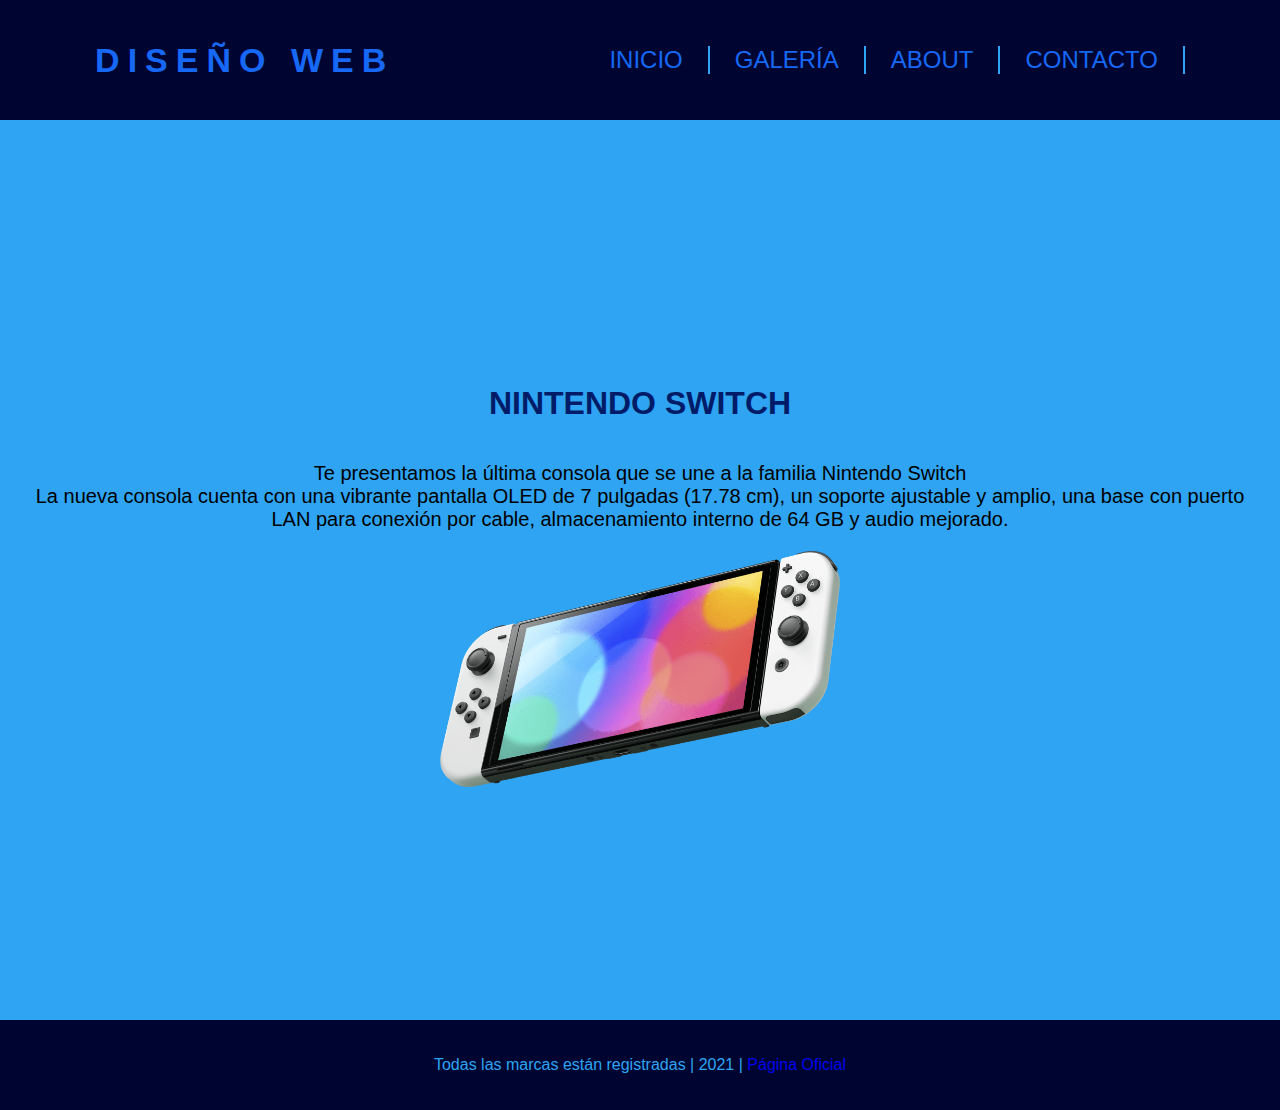
<file: index.html>
<!doctype html>
<html>
<head>
<meta charset="utf-8">
<title>ProyectoExamen</title>
<link rel="stylesheet" type="text/css" href="css/Proyecto.css">
<meta name="viewport" content="width=device-width, initial-scale=1.0, user-scalable=no, maximum-scale=1.0, minimun-scale=1.0">
</head>
	
<body>
	<header>
		<nav>
			<input type="checkbox" id="ckbox">
			<label for="ckbox" class="drawer">
				<i class="fa fa-bars" aria-hidden="true"></i>
			</label>
			<h1>DISEÑO WEB</h1>

			<ul class="menu-box">
				<li><a href="index.html" target="_self">Inicio</a></li>
				<li><a href="Galeria.html" target="_self">Galería</a></li>
				<li><a href="About.html" target="_self">About</a></li>
				<li><a href="Contacto.html" target="_self">Contacto</a></li>
			</ul>
		</nav>
	</header>
	
	<main>
		<div class="bloque1"><h1>NINTENDO SWITCH</h1>
		
		<p>Te presentamos la última consola que se une a la familia Nintendo Switch<br>
La nueva consola cuenta con una vibrante pantalla OLED de 7 pulgadas (17.78 cm), un soporte ajustable y amplio, una base con puerto LAN para conexión por cable, almacenamiento interno de 64 GB y audio mejorado.</p>
			
		<div class="imagen"> <img src="images/nintendo.png" alt="Nintendo Switch" width="400"/></div>
		</div>
	
	</main>
	
	<footer>
		<p>Todas las marcas están registradas | 2021 | <a href="https://www.nintendo.com/es_LA/switch/oled-model/" target="_blank">Página Oficial</a></p>
	</footer>

</body>
</html>
</file>
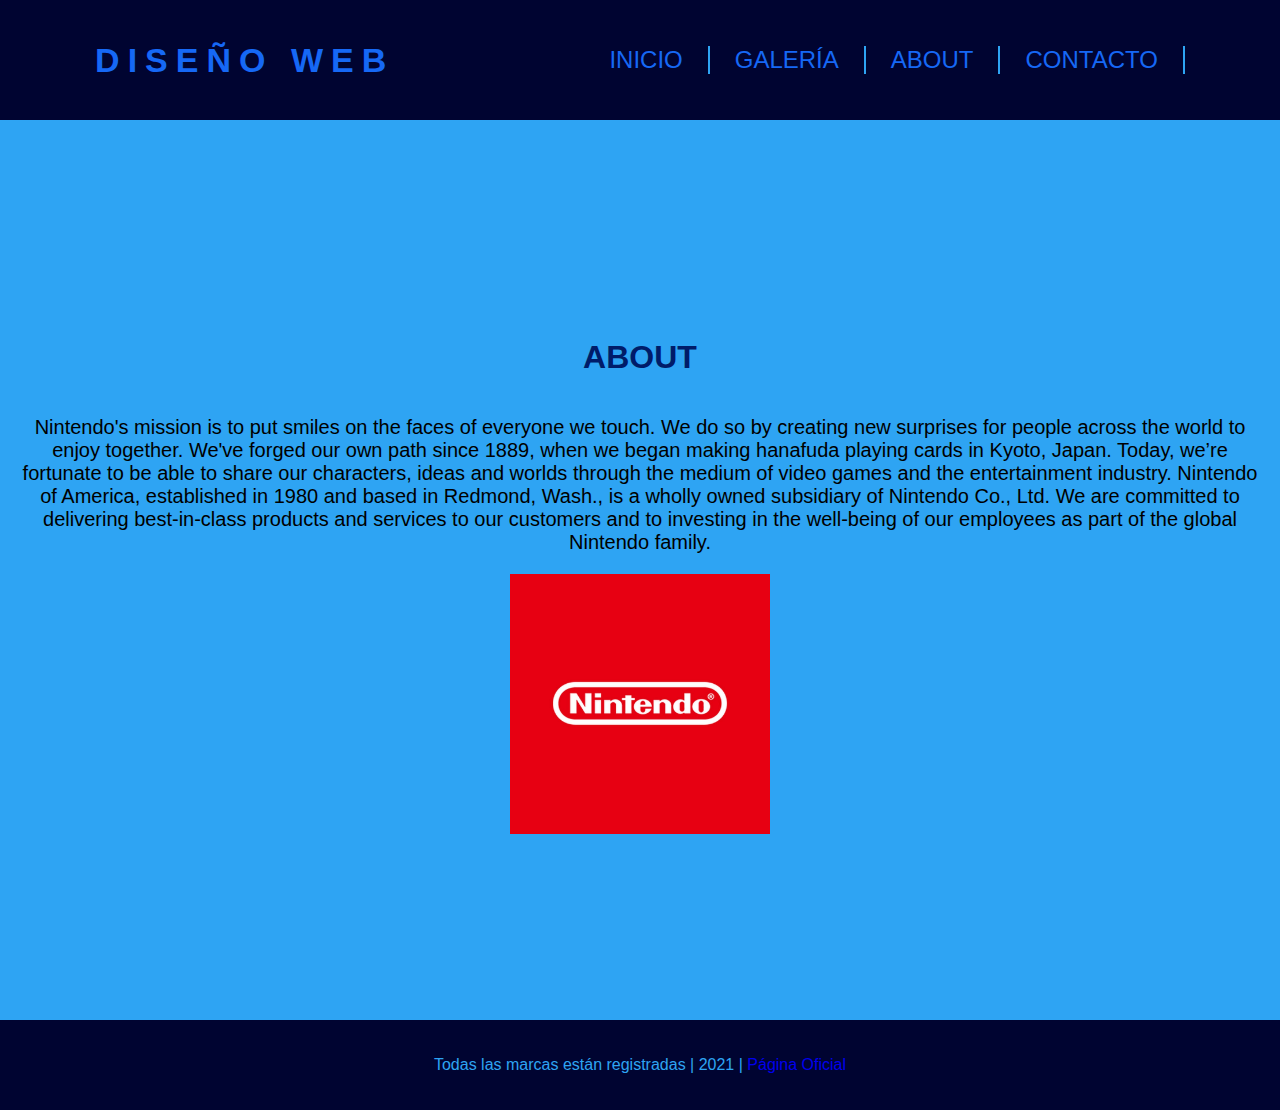
<file: About.html>
<!doctype html>
<html>
<head>
<meta charset="utf-8">
<title>ProyectoExamen</title>
<link rel="stylesheet" type="text/css" href="css/Proyecto.css">
<meta name="viewport" content="width=device-width, initial-scale=1.0, user-scalable=no, maximum-scale=1.0, minimun-scale=1.0">
</head>
	
<body>
	<header>
		<nav>
			<input type="checkbox" id="ckbox">
			<label for="ckbox" class="drawer">
				<i class="fa fa-bars" aria-hidden="true"></i>
			</label>
			<h1>DISEÑO WEB</h1>

			<ul class="menu-box">
				<li><a href="index.html" target="_self">Inicio</a></li>
				<li><a href="Galeria.html" target="_self">Galería</a></li>
				<li><a href="About.html" target="_self">About</a></li>
				<li><a href="Contacto.html" target="_self">Contacto</a></li>
			</ul>
		</nav>
	</header>
	
	<main>
		<div class="bloque1">
		<h1>ABOUT</h1>
		<p>Nintendo's mission is to put smiles on the faces of everyone we touch. We do so by creating new surprises for people across the world to enjoy together. We've forged our own path since 1889, when we began making hanafuda playing cards in Kyoto, Japan. Today, we’re fortunate to be able to share our characters, ideas and worlds through the medium of video games and the entertainment industry.

Nintendo of America, established in 1980 and based in Redmond, Wash., is a wholly owned subsidiary of Nintendo Co., Ltd. We are committed to delivering best-in-class products and services to our customers and to investing in the well-being of our employees as part of the global Nintendo family.</p>
		<div class="imagen"> <img src="images/ABOUT.jpg" alt="Nintendo" width="260"/></div>
		</div>
		
	</main>
	
	<footer>
		<p>Todas las marcas están registradas | 2021 | <a href="https://www.nintendo.com/es_LA/switch/oled-model/" target="_blank">Página Oficial</a></p>
	</footer>

</body>
</html>
</file>
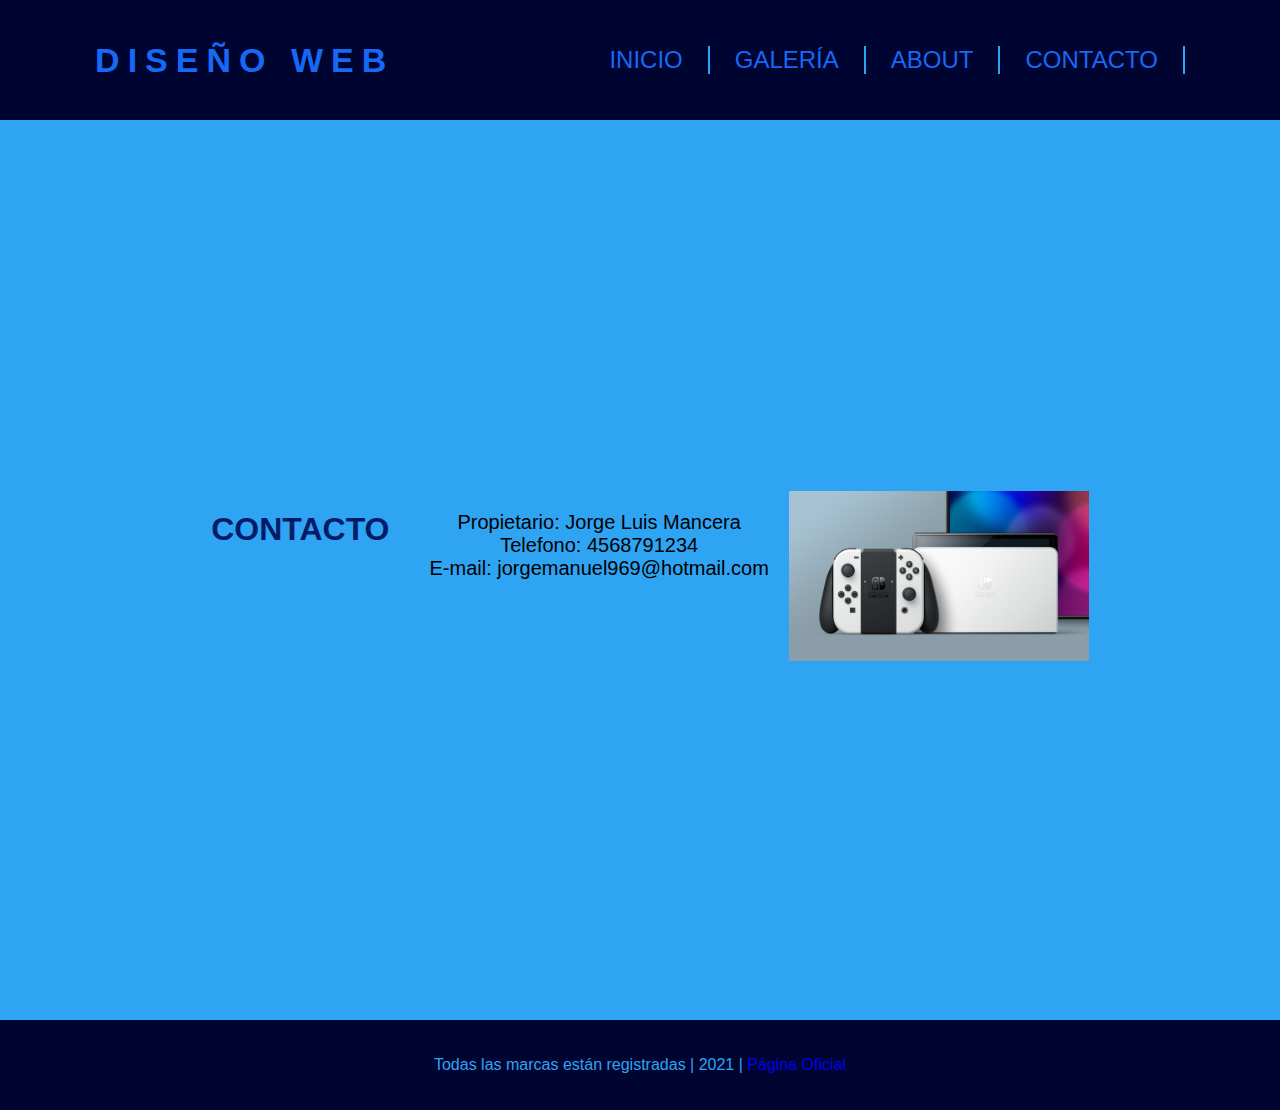
<file: Contacto.html>
<!doctype html>
<html>
<head>
<meta charset="utf-8">
<title>ProyectoExamen</title>
<link rel="stylesheet" type="text/css" href="css/Proyecto.css">
<meta name="viewport" content="width=device-width, initial-scale=1.0, user-scalable=no, maximum-scale=1.0, minimun-scale=1.0">
</head>
	
<body>
	<header>
		<nav>
			<input type="checkbox" id="ckbox">
			<label for="ckbox" class="drawer">
				<i class="fa fa-bars" aria-hidden="true"></i>
			</label>
			<h1>DISEÑO WEB</h1>

			<ul class="menu-box">
				<li><a href="index.html" target="_self">Inicio</a></li>
				<li><a href="Galeria.html" target="_self">Galería</a></li>
				<li><a href="About.html" target="_self">About</a></li>
				<li><a href="Contacto.html" target="_self">Contacto</a></li>
			</ul>
		</nav>
	</header>
	
	<main>
		
			<div class="bloque1">
		<h1>CONTACTO</h1>
	
		<p>
			Propietario: Jorge Luis Mancera<br>
			Telefono: 4568791234<br>
			E-mail: jorgemanuel969@hotmail.com
		</p>
				
		<div class="imagen"> <img src="images/foto3.jpg" alt="Nintendo" width="300"/></div>
		</div>

		
	</main>
	
	<footer>
		<p>Todas las marcas están registradas | 2021 | <a href="https://www.nintendo.com/es_LA/switch/oled-model/" target="_blank">Página Oficial</a></p>
	</footer>

</body>
</html>
</file>
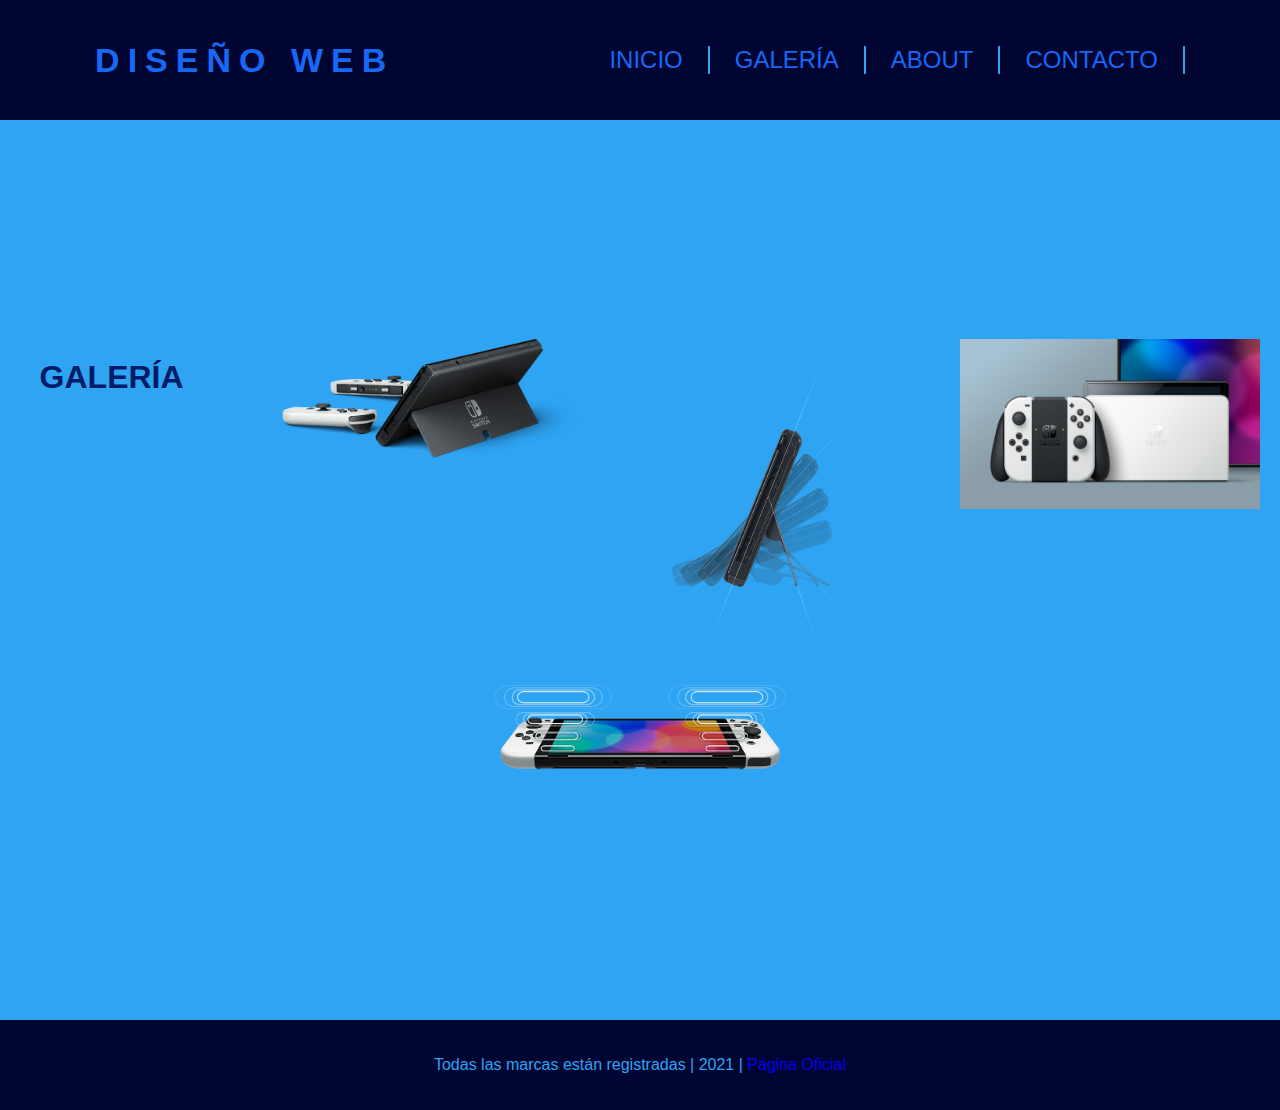
<file: Galeria.html>
<!doctype html>
<html>
<head>
<meta charset="utf-8">
<title>ProyectoExamen</title>
<link rel="stylesheet" type="text/css" href="css/Proyecto.css">
<meta name="viewport" content="width=device-width, initial-scale=1.0, user-scalable=no, maximum-scale=1.0, minimun-scale=1.0">
</head>
	
<body>
	<header>
		<nav>
			<input type="checkbox" id="ckbox">
			<label for="ckbox" class="drawer">
				<i class="fa fa-bars" aria-hidden="true"></i>
			</label>
			<h1>DISEÑO WEB</h1>

			<ul class="menu-box">
				<li><a href="index.html" target="_self">Inicio</a></li>
				<li><a href="Galeria.html" target="_self">Galería</a></li>
				<li><a href="About.html" target="_self">About</a></li>
				<li><a href="Contacto.html" target="_self">Contacto</a></li>
			</ul>
		</nav>
	</header>
	
	<main>
		<div class="bloque1">
			<h1>GALERÍA</h1>
		<br>
		
		
		<div class="imagen"> <img src="images/foto1.png" alt="Parte Trasera" width="300"/></div>
		<div class="imagen"> <img src="images/foto2.png" alt="Palanca" width="300"/></div>
		<div class="imagen"> <img src="images/foto3.jpg" alt="Modo TV" width="300"/></div>
		<div class="imagen"> <img src="images/foto4.png" alt="Vibracion" width="300"/></div>
	   </div>
		
		
	</main>
	
	<footer>
		<p>Todas las marcas están registradas | 2021 | <a href="https://www.nintendo.com/es_LA/switch/oled-model/" target="_blank">Página Oficial</a></p>
	</footer>

</body>
</html>
</file>
<file: css/Proyecto.css>
@charset "utf-8";
/* CSS Document */

*{
	padding: 0px;
	margin: 0px;
	font-family: Arial;
	text-decoration: none;
	list-style: none;
	box-sizing: border-box;
}

body{
	background-color: #2EA4F3;
}

header h1{
	color: #1668F5;
	font-size: 34px;
	letter-spacing: 8px;
}

nav{
	background-color: #000431;
	height: 120px;
	width:100% ;
	display: flex;
	justify-content: space-around;
	align-items: center;
}


nav ul{
	display: flex;
}

nav ul li{
	border-right: solid 2px;
	color: #2EA4F3;
}

nav ul li a{
	color: #1668F5;
	font-size: 24px;
	padding: 12px 25px;
	text-transform: uppercase;

}

nav ul li a:hover{
	background-color: #161B57;
	transition: all 0.5s;
}



main{
	padding-top: 1rem;
	display: flex;
	justify-content: center;
	align-items: center;
	height: 900px;
}

main h1{
	color: #001C69;
	margin: 20px;
	text-align: center;
	align-items: center;
}

main p{
	color: #000000;
	text-align: center;
	margin: 20px;
	font-size: 20px;
	
}


.bloque1{
  display:flex;
  flex-wrap: wrap;
  justify-content: space-around;
}

footer{
	background-color:#000431;
	color: #2EA4F3;
	display: flex;
	justify-content: center;
	height: 90px;
	align-items: center;
}

.drawer{
	color: white;
	float: left;
	cursor: pointer;
	display: none;
	margin-left: 16px;
	padding: 3px;
	border: solid 1px;
	border-radius: 1px;
}

#ckbox{
	display: none;
}


@media(max-width: 1020px){
	nav{
		justify-content: flex-start;
	}

	.drawer{
		display: block;
	}

	#ckbox:checked ~ .menu-box{
		left: 0;
	}

	nav h1{
		margin-left: 16px;
	}

	ul{
		position: fixed;
		width: 50%;
		height: 100vh;
		background-color: #000431;
		top: 10vh;
		text-align: left;
		transition: all 1s;
		display: flex;
		align-content: stretch;
		flex-direction: column;
		left: -100%;
	}

	nav ul li{
		padding: 16px 0;
		padding-left: 3px;
		border-bottom: solid 1px rgba(201, 196, 196, 0.4);
		display: flex;
		flex-direction: column;
	}
	



}
</file>
